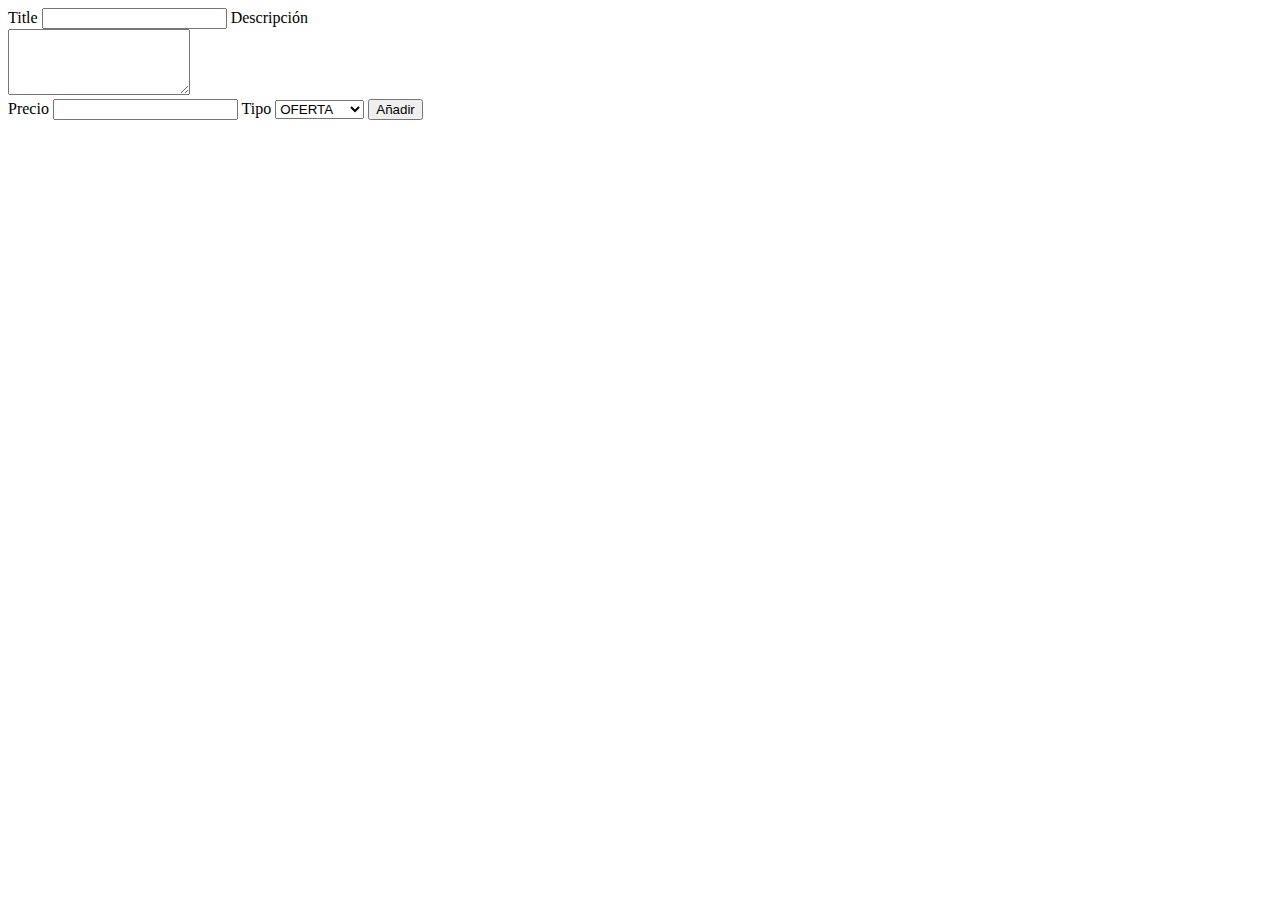
<file: src/main/resources/templates/addAd.html>
<!DOCTYPE html>

<html>
<head th:replace="fragments/bootstrap::head(title='Main')">
<!--<link rel="stylesheet" href="../../static/css/parts.css" />-->
<!--<head th:replace="fragments/bootstrap::head(title='Registrase')"></head>-->
<body>
	<div class="container">
		<div class="row justify-content-center">
			<div class="col-6">
				<form action="#" th:action="@{/addAd}" th:object="${ad}" method="post">
					<label for="usuario" class="form-label mt-3">Title</label>
    				<input type="text" class="form-control" id="title" name="userName" th:field="*{title}" required >	
    				<label for="nombre" class="form-label mt-3">Descripción</label>
    				<div class="form-outline">
					  <textarea th:field="*{description}" class="form-control" id="descripcion" rows="4"></textarea>
					</div>
    				<label for="price" class="form-label mt-3">Precio</label>
    				<input type="number" class="form-control" id="price" name="price" th:field="*{price}" required >
    				<label for="tipo" class="form-label mt-3">Tipo</label>
    				<select name="tipo" class="form-select mt-3" th:field="*{tipo}">
    					<option th:value="'OFERTA'" th:text="OFERTA">OFERTA</option>
    					<option th:value="'DEMANDA'" th:text="DEMANDA">DEMANDA</option>
    				</select>
    				<input type="submit" class="btn btn-primary w-100 mt-3" value="Añadir" />
				</form>
			</div>		
		</div>
	</div>
</body>
</html>
</file>
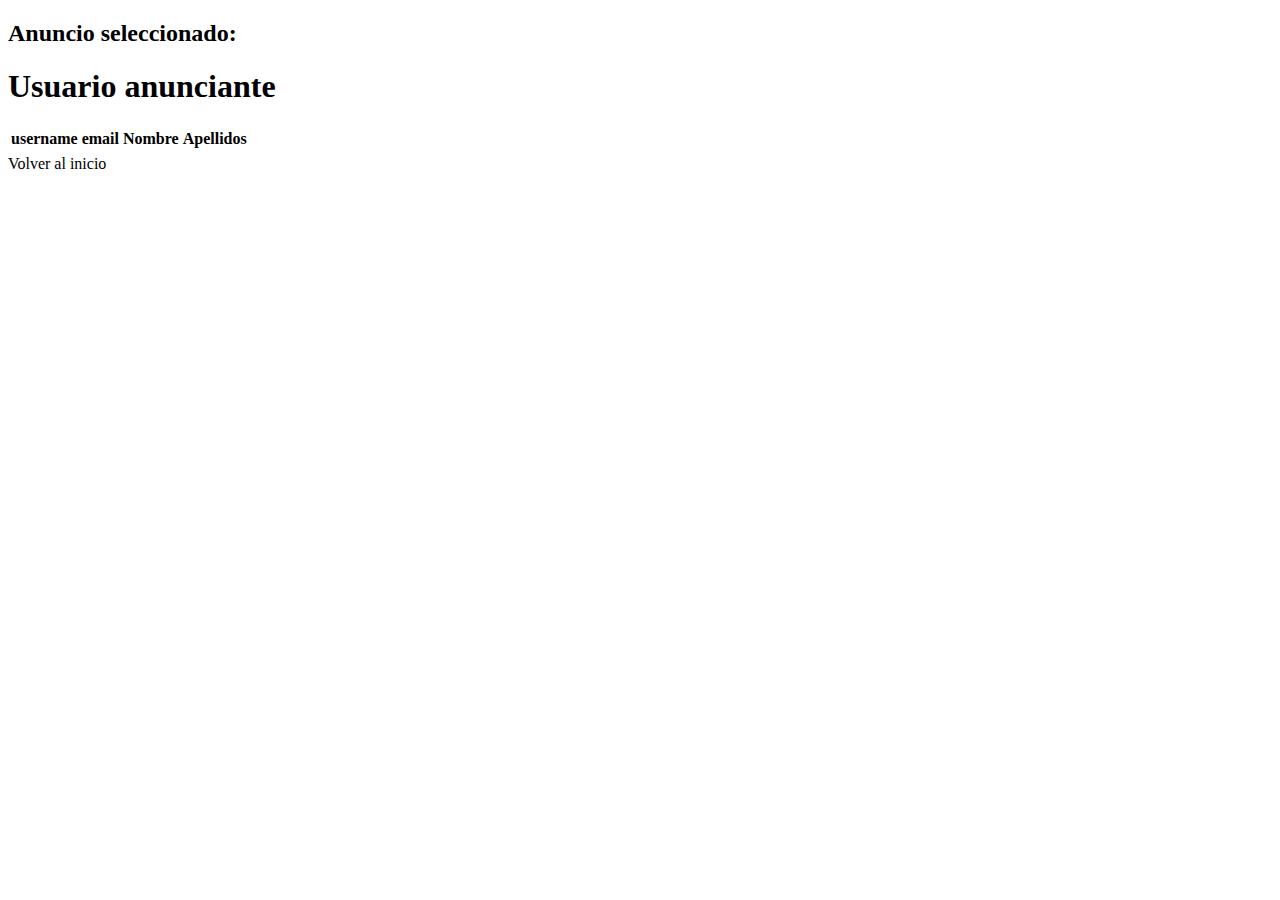
<file: src/main/resources/templates/contact.html>
<!DOCTYPE html>
<html>

<head th:replace="fragments/bootstrap::head(title='Contactar con anunciante')"></head>

<body>
	<div class="container">
		<div class="row justify-content-center">
			<div class="col-6">
				<h2>Anuncio seleccionado: <span th:text="${nombre}"></span></h2>
			</div>

			<div class="col-8 mt-3">
				<h1 class="text-center">Usuario anunciante</h1>
				<table class="table table-stripped table-hover">
					<thead class="table-light">
						<tr>
							<th>username</th>
							<th>email</th>
							<th>Nombre</th>
							<th>Apellidos</th>
						</tr>
					</thead>
					<tbody>
						<tr>
							<td th:text="${usuario.getUserName()}"></td>
							<td th:text="${usuario.getEmail()}"></td>
							<td th:text="${usuario.getFirstName()}"></td>
							<td th:text="${usuario.getLastName()}"></td>
						</tr>
					</tbody>
				</table>
				<a th:href="@{/}" class="btn btn-success">Volver al inicio</a>
			</div>
		</div>
	</div>
</body>

</html>
</file>
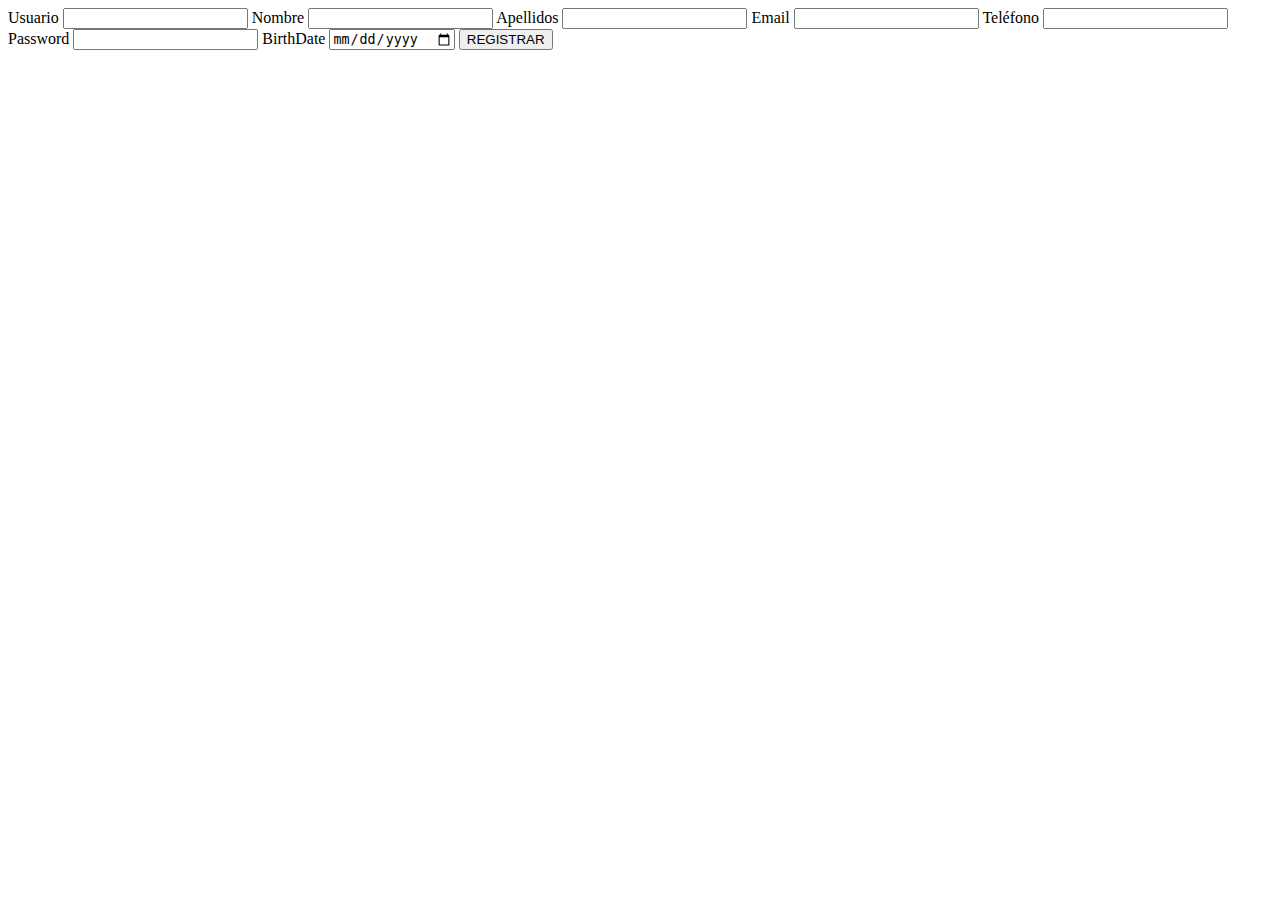
<file: src/main/resources/templates/register.html>
<!DOCTYPE html>
<html>
	<head th:replace="fragments/bootstrap::head(title='Registrase')"></head>
	<body>
		<div class="container">
			<div class="row justify-content-center">
				<div class="col-6">
					<form
						action="#"
						th:action="@{/register}"
						th:object="${usuario}"
						method="post"
					>
						<label for="usuario" class="form-label mt-3">Usuario</label>
						<input
							type="text"
							class="form-control"
							id="userName"
							name="userName"
							th:field="*{userName}"
							required
						/>
						<label for="nombre" class="form-label mt-3">Nombre</label>
						<input
							type="text"
							class="form-control"
							id="firstName"
							name="firstName"
							th:field="*{firstName}"
							required
						/>
						<label for="apellidos" class="form-label mt-3">Apellidos</label>
						<input
							type="text"
							class="form-control"
							id="lastName"
							name="lastName"
							th:field="*{lastName}"
							required
						/>
						<label for="email" class="form-label mt-3">Email</label>
						<input
							type="email"
							class="form-control"
							id="email"
							name="email"
							th:field="*{email}"
							required
						/>
						<label for="number" class="form-label mt-3">Teléfono</label>
						<input
							type="number"
							class="form-control"
							id="phone"
							name="phone"
							th:field="*{phone}"
							required
						/>
						<label for="password" class="form-label mt-3">Password</label>
						<input
							type="password"
							class="form-control"
							id="password"
							name="password"
							th:field="*{password}"
							required
						/>
						<label for="birthDate" class="form-label mt-3">BirthDate</label>
						<input
							type="date"
							class="form-control"
							id="bithDate"
							name="birthDate"
							th:field="*{birthDate}"
							required
						/>
						<input
							type="submit"
							class="btn btn-primary w-100 mt-3"
							value="REGISTRAR"
						/>
						<!--<label for="usuario" class="form-label mt-3">Usuario</label>
    				<input type="text" class="form-control" id="usuario" name="usuario" th:field="*{usuario}" required >	
    				<label for="nombre" class="form-label mt-3">Nombre</label>
    				<input type="text" class="form-control" id="nombre" name="nombre" th:field="*{nombre}" required >
    				<label for="apellidos" class="form-label mt-3">Apellidos</label>
    				<input type="text" class="form-control" id="apellidos" name="apellidos" th:field="*{apellidos}" required >
    				<label for="email" class="form-label mt-3">Email</label>
    				<input type="email" class="form-control" id="email" name="email" th:field="*{email}" required >
    				<label for="password" class="form-label mt-3">Password</label>
    				<input type="password" class="form-control" id="password" name="password" th:field="*{password}" required>
    				<input type="submit" class="btn btn-primary w-100 mt-3" value="REGISTRAR" />-->
					</form>
				</div>
			</div>
		</div>
	</body>
</html>
</file>
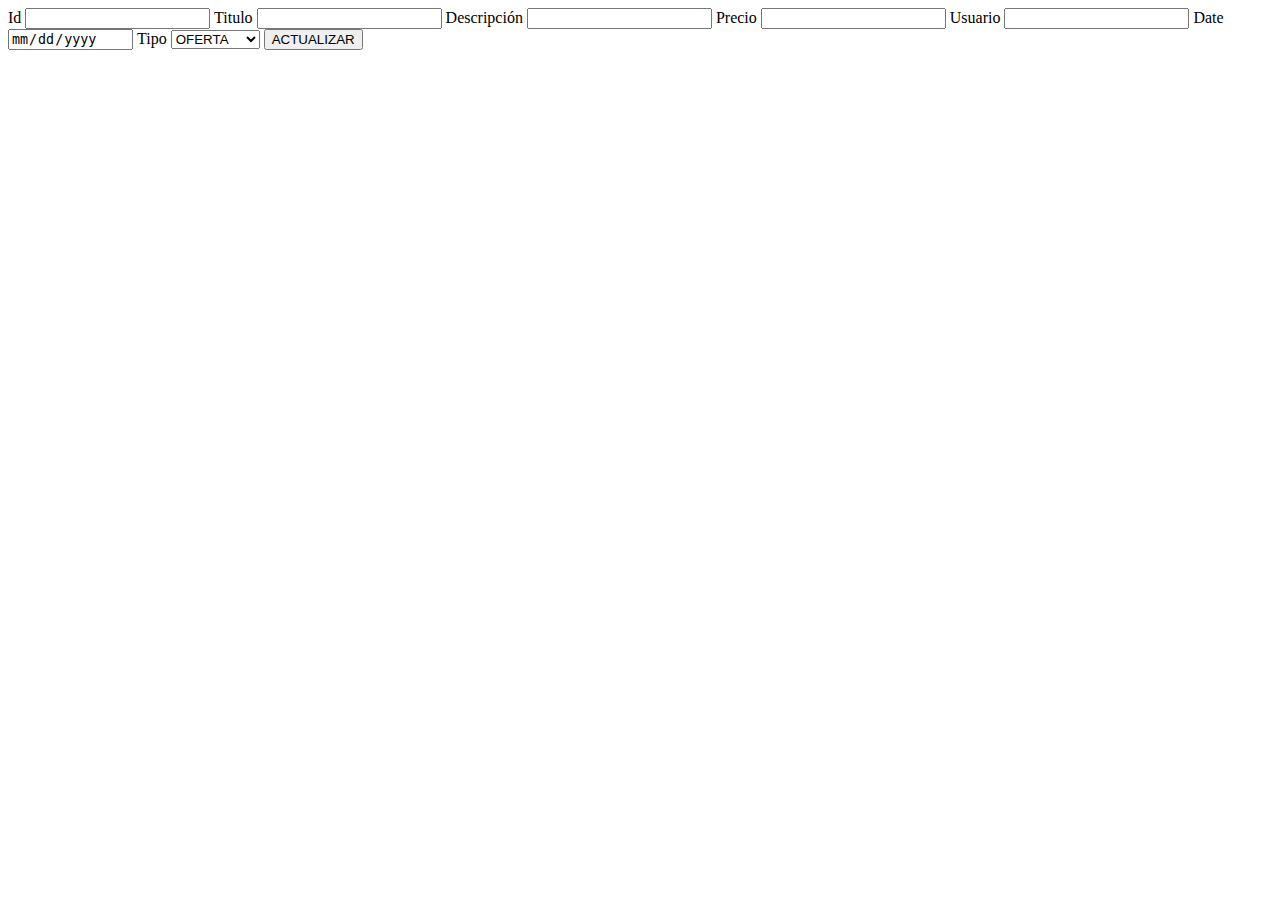
<file: src/main/resources/templates/updateAnuncio.html>
<!DOCTYPE html>
<html>
<head th:replace="fragments/bootstrap::head(title='Editar anuncio')"></head>
<body>
	<div class="container">
		<div class="row justify-content-center">
			<div class="col-6">
				<form action="#" th:action="@{/ads/update}" th:object="${anuncio}" method="post">
					<label for="id" class="form-label mt-3">Id</label>
    				<input type="text" class="form-control" id="id" name="id" th:field="*{idAd}" readonly>
					<label for="title" class="form-label mt-3">Titulo</label>
    				<input type="text" class="form-control" id="title" name="title" th:field="*{title}" required >	
    				<label for="description" class="form-label mt-3">Descripción</label>
    				<input type="text" class="form-control" id="description" name="description" th:field="*{description}" required >
    				<label for="prize" class="form-label mt-3">Precio</label>
    				<input type="number" class="form-control" id="prize" name="prize" th:field="*{price}" required >
    				<label for="usuario" class="form-label mt-3">Usuario</label>
    				<input type="text" class="form-control" id="usuario" name="usuario" th:field="*{usuario}" readonly>
    				
    				<label for="date" class="form-label mt-3">Date</label>
    				<input type="date" class="form-control" id="date" name="date" th:field="*{date}" readonly>
    				
    				<label for="tipo" class="form-label mt-3">Tipo</label>
    				<!--<div th:if="${usuario.role=='ROLE_USUARIO'}">-->
    				<select name="tipo" class="form-select mt-3"  th:field="*{tipo}">
	                    	<option th:value="'OFERTA'" th:text="OFERTA">OFERTA</option>
	                    	<option th:value="'DEMANDA'" th:text="DEMANDA">DEMANDA</option>
                    </select>
    				<!--<input type="text" class="form-control" id="role" name="role" th:field="*{role}" required>-->
    				<input type="submit" class="btn btn-primary w-100 mt-3" value="ACTUALIZAR" />
				</form>
			</div>		
		</div>
	</div>
</body>
</html>
</file>
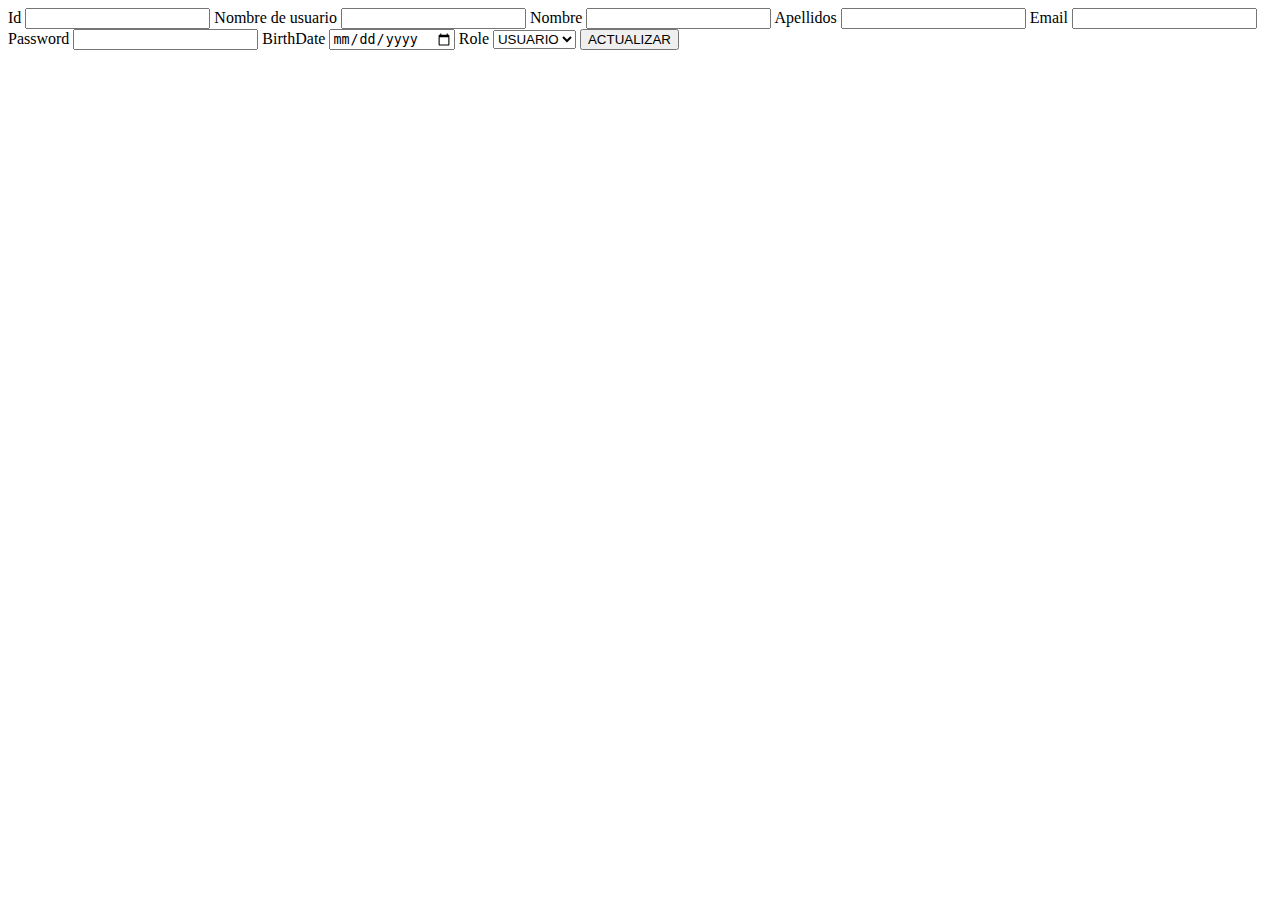
<file: src/main/resources/templates/updateUsuario.html>
<!DOCTYPE html>
<html>
<head th:replace="fragments/bootstrap::head(title='Editar estudiante')"></head>
<body>
	<div class="container">
		<div class="row justify-content-center">
			<div class="col-6">
				<form action="#" th:action="@{/admin/update}" th:object="${usuario}" method="post">
					<label for="usuario" class="form-label mt-3">Id</label>
    				<input type="text" class="form-control" id="id" name="id" th:field="*{id}" readonly>
					<label for="usuario" class="form-label mt-3">Nombre de usuario</label>
    				<input type="text" class="form-control" id="userName" name="userName" th:field="*{userName}" required >	
    				<label for="nombre" class="form-label mt-3">Nombre</label>
    				<input type="text" class="form-control" id="firstName" name="firstName" th:field="*{firstName}" required >
    				<label for="apellidos" class="form-label mt-3">Apellidos</label>
    				<input type="text" class="form-control" id="lastName" name="lastName" th:field="*{lastName}" required >
    				<label for="email" class="form-label mt-3">Email</label>
    				<input type="email" class="form-control" id="email" name="email" th:field="*{email}" required >
    				<label for="password" class="form-label mt-3">Password</label>
    				<input type="password" class="form-control" id="password" name="password" th:field="*{password}" required>
    				<label for="birthDate" class="form-label mt-3">BirthDate</label>
    				<input type="date" class="form-control" id="bithDate" name="birthDate" th:field="*{birthDate}" required>
    				<label for="role" class="form-label mt-3">Role</label>
    				
    				<!--<div th:if="${usuario.role=='ROLE_USUARIO'}">-->
    				<select name="role" class="form-select mt-3"  th:field="*{role}">
	                    	<option th:value="'USUARIO'" th:text="USUARIO">USUARIO</option>
	                    	<option th:value="'ADMIN'" th:text="ADMIN">ADMIN</option>
                    </select>
    				<!--<input type="text" class="form-control" id="role" name="role" th:field="*{role}" required>-->
    				<input type="submit" class="btn btn-primary w-100 mt-3" value="ACTUALIZAR" />
				</form>
			</div>		
		</div>
	</div>
</body>
</html>
</file>
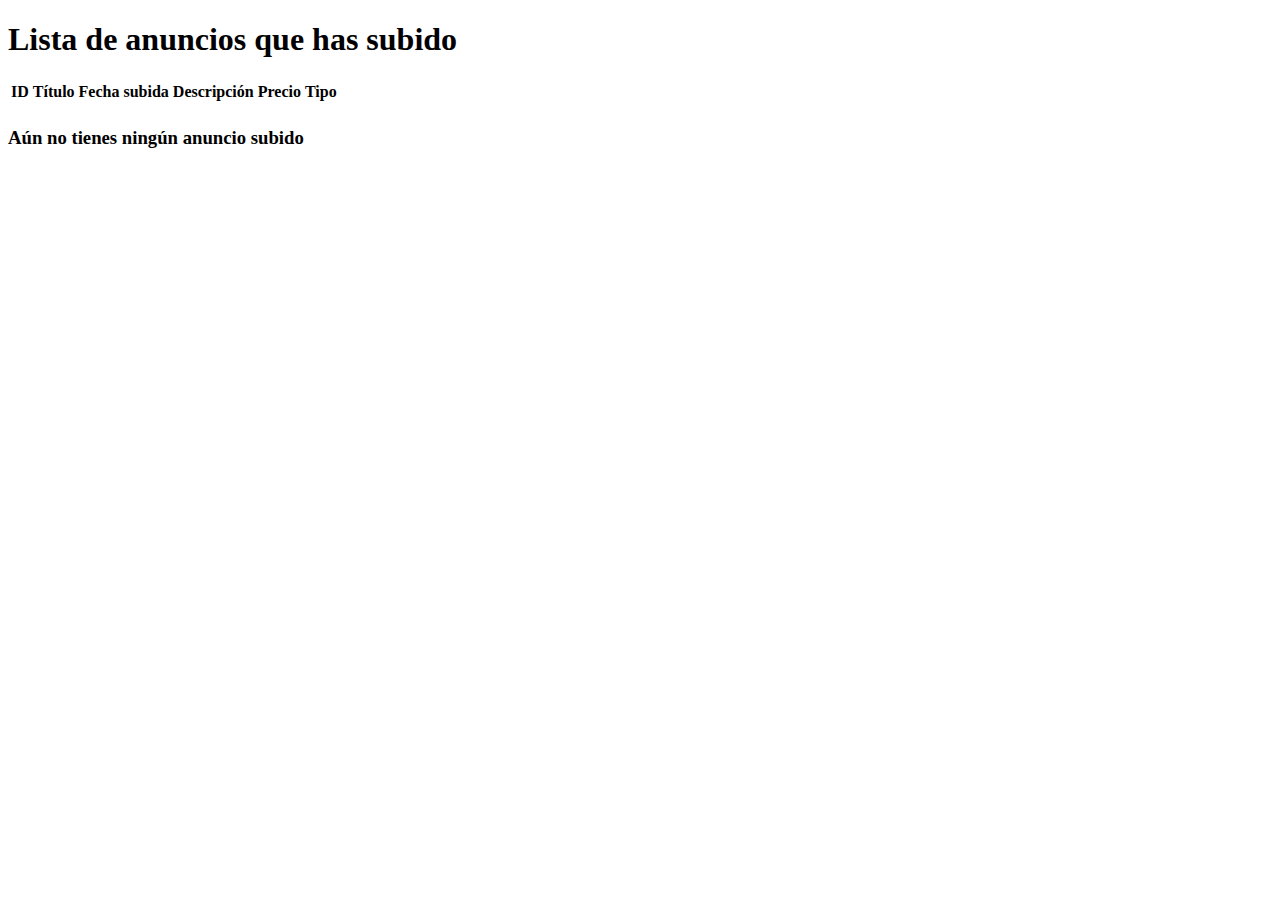
<file: src/main/resources/templates/userAds.html>
<!DOCTYPE html>
<html xmlns:th="http://www.thymeleaf.org">
<head th:replace="fragments/bootstrap::head(title='Anuncios')"></head>
<meta charset="utf-8">
<body>
	<div class="container mt-5">
		<div class="row mt-5 justify-content-center">
			<header th:insert="fragments/parts::menu"></header>
			<div class="col-8">
				<h1 class="text-center">Lista de anuncios que has subido</h1>
				<table th:if="${!adList.isEmpty()}" class="table table-stripped table-hover">
					<thead class="table-light">
						<tr>
							<th>ID</th>
							<th>Título</th>
							<th>Fecha subida</th>
							<th>Descripción</th>
							<th>Precio</th>
							<th>Tipo</th>
						</tr>
					</thead>
					<tbody>
							<!--<tr th:if="${ad.getUsuario().getId()} == ${user.getId()}" th:each="ad : ${listaAds}">-->
							<tr th:each="ad : ${adList}">
								<td th:text="${ad.getIdAd()}"></td>
								<td th:text="${ad.getTitle()}"></td>
								<td th:text="${ad.getDescription()}"></td>
								<td th:text="${ad.getPrice()}"></td>
								<td th:text="${ad.getDate()}"></td>
								<td th:text="${ad.getTipo()}"></td>
							<!--<td><a th:href="@{/admin/update(user=${u.getId()})}" class="btn btn-info">Editar</a></td>
							<td><a th:href="@{/admin/delete(user=${u.getId()})}" class="btn btn-danger">Eliminar</a></td>-->
							</tr>
					</tbody>
				</table>
				<h3 th:if="${adList.isEmpty()}" class="text-center">Aún no tienes ningún anuncio subido</h3>
			</div>

			<!--<footer th:replace="fragments/parts::footer(info='menu.students')"></footer>-->
		</div>
	</div>
</body>
</html>
</file>
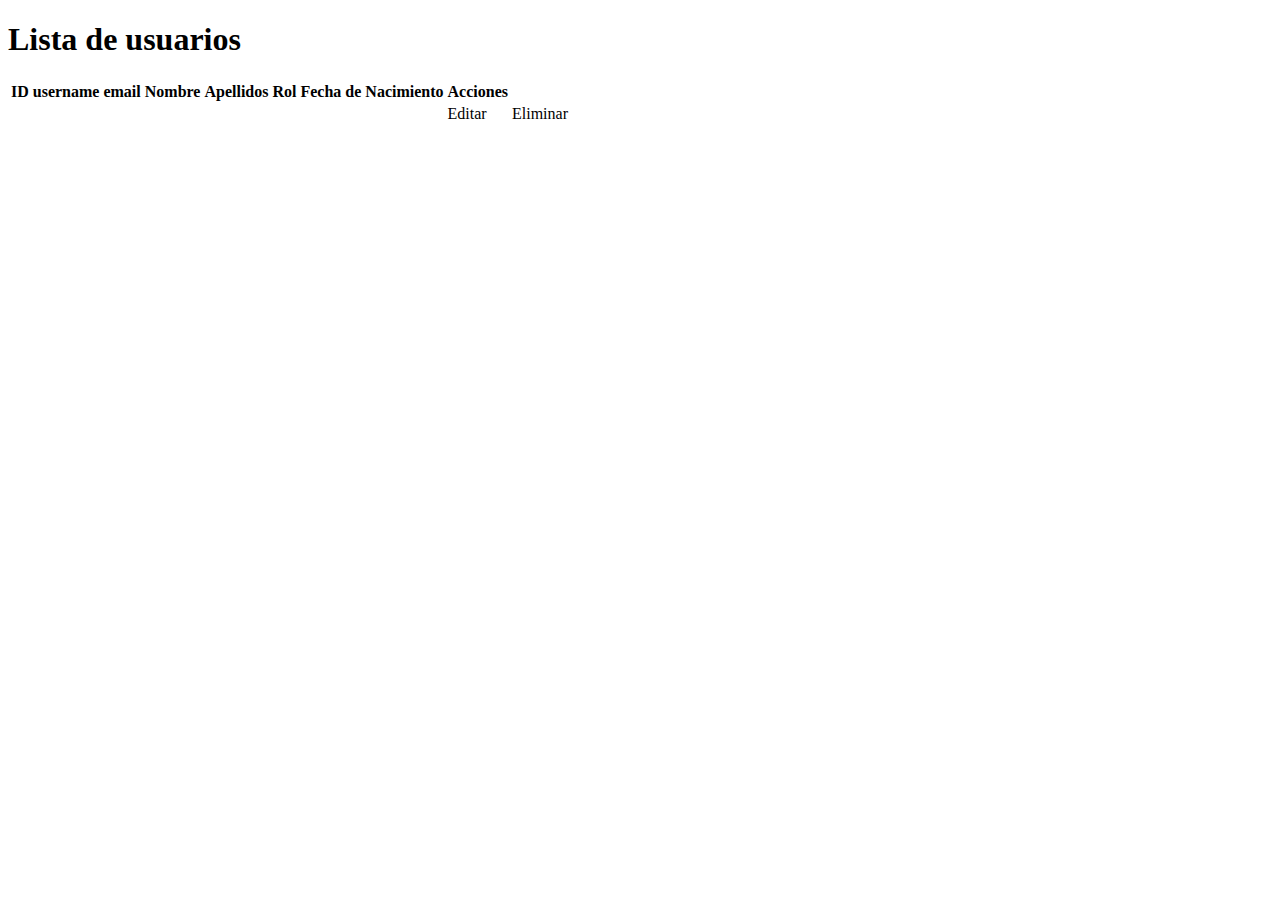
<file: src/main/resources/templates/usuarios.html>
<!DOCTYPE html>
<html xmlns:th="http://www.thymeleaf.org">
<head th:replace="fragments/bootstrap::head(title='Usuarios')"></head>
<body>
	<div class="container mt-5">
		<div class="row mt-5 justify-content-center">
			<header th:insert="fragments/parts::menu"></header>
			<div class="col-8">
				<h1 class="text-center">Lista de usuarios</h1>
				<table class="table table-stripped table-hover">
					<thead class="table-light">
						<tr>
							<th>ID</th>
							<th>username</th>
							<th>email</th>
							<!--<th>password</th>-->
							<th>Nombre</th>
							<th>Apellidos</th>
							<th>Rol</th>
							<th>Fecha de Nacimiento</th>
							<th>Acciones</th>
						</tr>
					</thead>
					<tbody>
							<tr th:each="u : ${usuarios}">
							<td th:text="${u.getId()}"></td>
							<td th:text="${u.getUserName()}"></td>
							<td th:text="${u.getEmail()}"></td>
							<td th:text="${u.getFirstName()}"></td>
							<td th:text="${u.getLastName()}"></td>
							<td th:text="${u.getRole()}"></td>
							<td th:text="${u.getBirthDate()}"></td>
							<!--<td><a th:href="@{'/adminPanel?codigo='+${a.getId()}}"><i class="bi bi-journal-bookmark-fill"></i></a></td>-->
							<td><a th:href="@{/admin/update(user=${u.getId()})}" class="btn btn-info">Editar</a></td>
							<td><a th:href="@{/admin/delete(user=${u.getId()})}" class="btn btn-danger">Eliminar</a></td>
							</tr>
					</tbody>
				</table>
			</div>

			<!--<footer th:replace="fragments/parts::footer(info='menu.students')"></footer>-->
		</div>
	</div>
</body>
</html>
</file>
